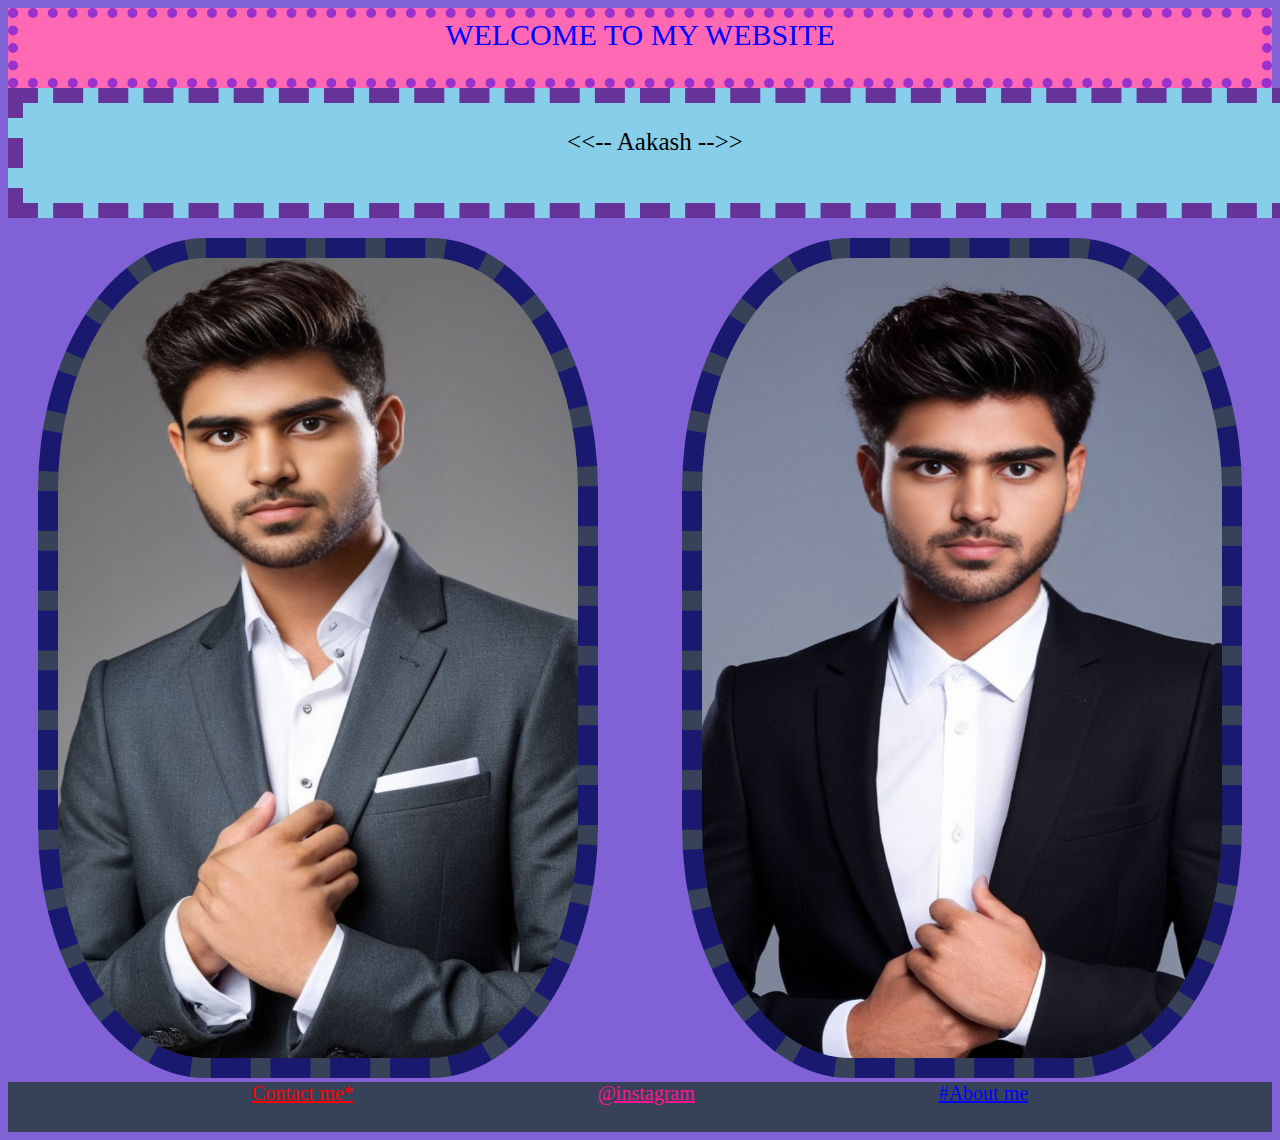
<file: index.html>
<!DOCTYPE html>
<html lang="en">
<head>
    <meta charset="UTF-8">
    <meta name="viewport" content="width=device-width, initial-scale=1.0">
    <title>Friend</title>
</head>
<link rel="stylesheet" href="style.css">
<body>
    <div class="navbar">
        WELCOME TO MY WEBSITE
    </div>
    <div class="welcome">
    <p> <<-- Aakash -->></p>
    </div>
    <div class="pic">
    <img class="pic1" src="AK1.jpg" alt="Akash standing in evening"/>
    <img class="pic2" src="AK2.jpg" alt="Akash sitting looking at sunset"/>
    </div>
 

    <div class="foot">
        <a class="contact" href="contact.html">Contact me*</a>
    <a class="insta" href="https://www.instagram.com/alienhunter2023?utm_source=qr&igsh=MW5sd2hmMjVnYmhrNA==">
        @instagram
    </a>
    <a class="about" href="about.html">#About me</a>
    </div>
</body>
</html>
</file>
<file: style.css>
body
{
    background-color: #8062d6;
}
.navbar
{
    height: 60px;
    background-color: hotpink;
    color: blue;
    text-align: center;
    border: 10px dotted darkorchid;
    font-size: 30px;
    animation-name: navbar;
    animation-duration: 2s;
    animation-iteration-count: infinite;
    animation-delay: 0s;
}
@keyframes navbar
{
    0%{
        background-color: hotpink;
    }
    10%{
        background-color: #007185;
    }
    20%{
        background-color: violet;
    }
    30%{
        background-color: #272829;
       
    }
    40%{
        background-color: #4942e4;
    }
    50%{
        background-color: #8062d6;
    }
    60%{
        background-color: #4d554d;
        
    }
    70%{
        background-color: #b799ff;
    }
    80%{
        background-color: #1d5b79;
    }
    90%{
        background-color: cornflowerblue;
        
    }
    100%{
        background-color: skyblue;
    }
}
.welcome
{
    height: 100px;
    width: 100%;
    background-color: skyblue;
    font-size: 25px;
    border: 15px dashed rebeccapurple;
    text-align: center;
    margin-top: 0px;
    animation-name: welcome;
    animation-duration: 2s;
    animation-delay: 0s;
    animation-iteration-count: infinite;
}
@keyframes welcome
{
    0%{
        background-color: #007185;
     
    }
    20%{
        background-color: crimson;
    }
    40%{
        background-color: #374259;

    }
    60%{
        background-color: hotpink;
        
    }
    80%{
        background-color: #1d5b79;
    }
    100%{
        background-color: #606c5d;
        
    }
}
.pic
{
    display: inline-block;
    margin-left: 30px;
}
img
{
    margin-top: 20px;
    background-color: #374259;
    height: 800px;
    width: 520px;
    border-radius: 30%;
    border: 20px dashed midnightblue;
}
.pic2
{
    margin-left: 80px;
}

.contact
{
  font-size: 20px;
  color: red;
}
.insta
{
    font-size: 20px;
    color: deeppink;
    
}
.about
{
    font-size: 20px;
    color: blue;
    
}

.foot
{
    height: 50px;
    width: 100%;
    background-color: #374259;
    display: flex;
    justify-content: space-evenly;
}
</file>
